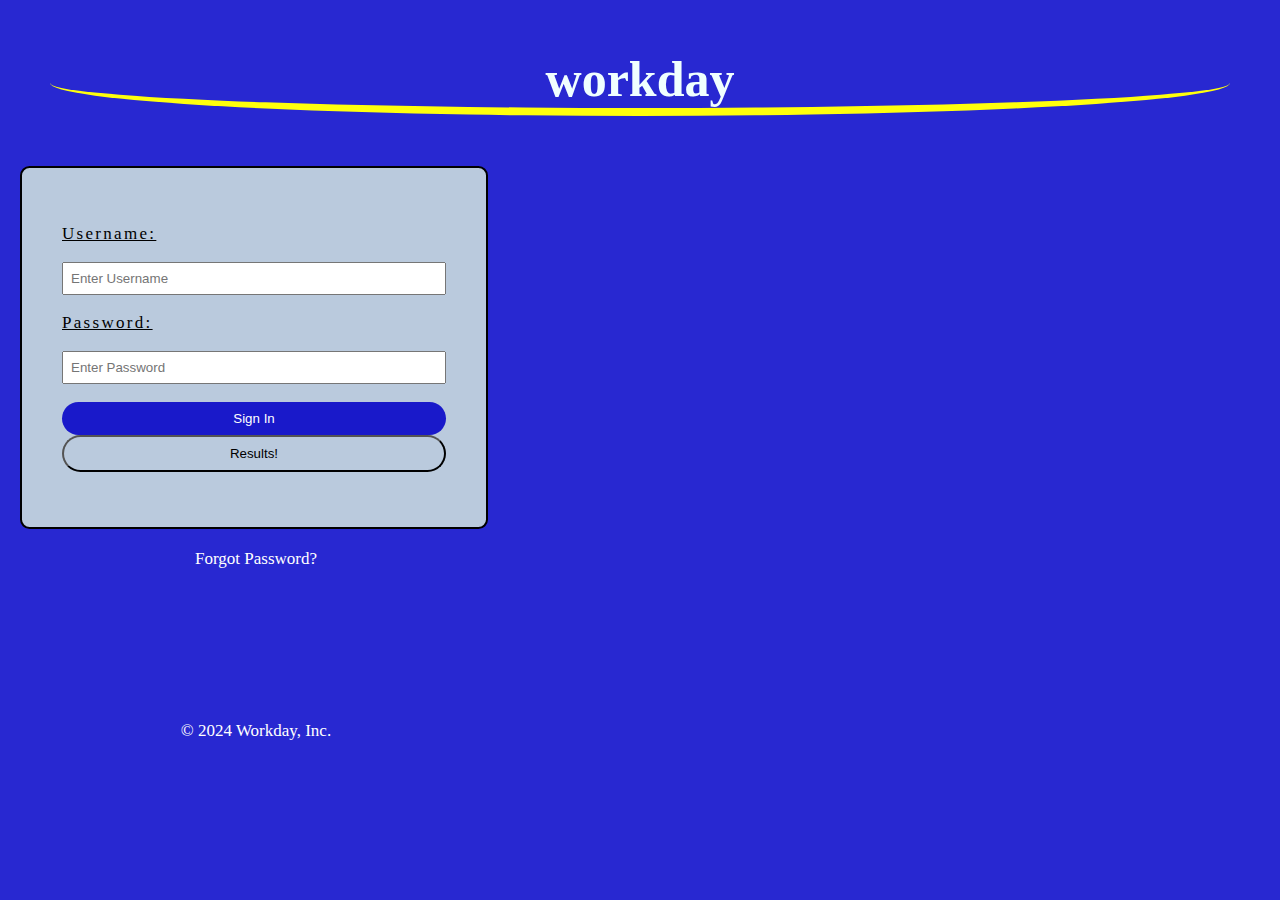
<file: index.html>
<html lang="en">
<head>
    <meta charset="UTF-8">
    <meta name="viewport" content="width=device-width, initial-scale=1.0">
    <title>Workday</title>
    <link rel="stylesheet" href="Work.css">
    <link rel="icon" type="image/x-icon" href="./assets/Workday.jpeg">
</head>
<body>
    <!--Form Section-->
    <h1>workday</h1>
    <form action="POST" method="post" id="Form">
            <label for="username" class="username">Username:</label> <br>
            <input type="text" name="username" placeholder="Enter Username" required> 
                    <br>
            <label for="password" class="password">Password:</label> <br>
            <input type="password" name="password" placeholder="Enter Password" required>
                    <br>
            <input type="button" value="Sign In" class="btn">
            <button type="button" class="btn-1" onclick="getMilk()">Results!</button>
    </form>

    <div class="container">
        <div class="footer">
            <a href="./Forgot.html" class="Link">Forgot Password?</a>
            <p>© 2024 Workday, Inc.</p>
        </div>
    </div>
</body>
</html>
</file>
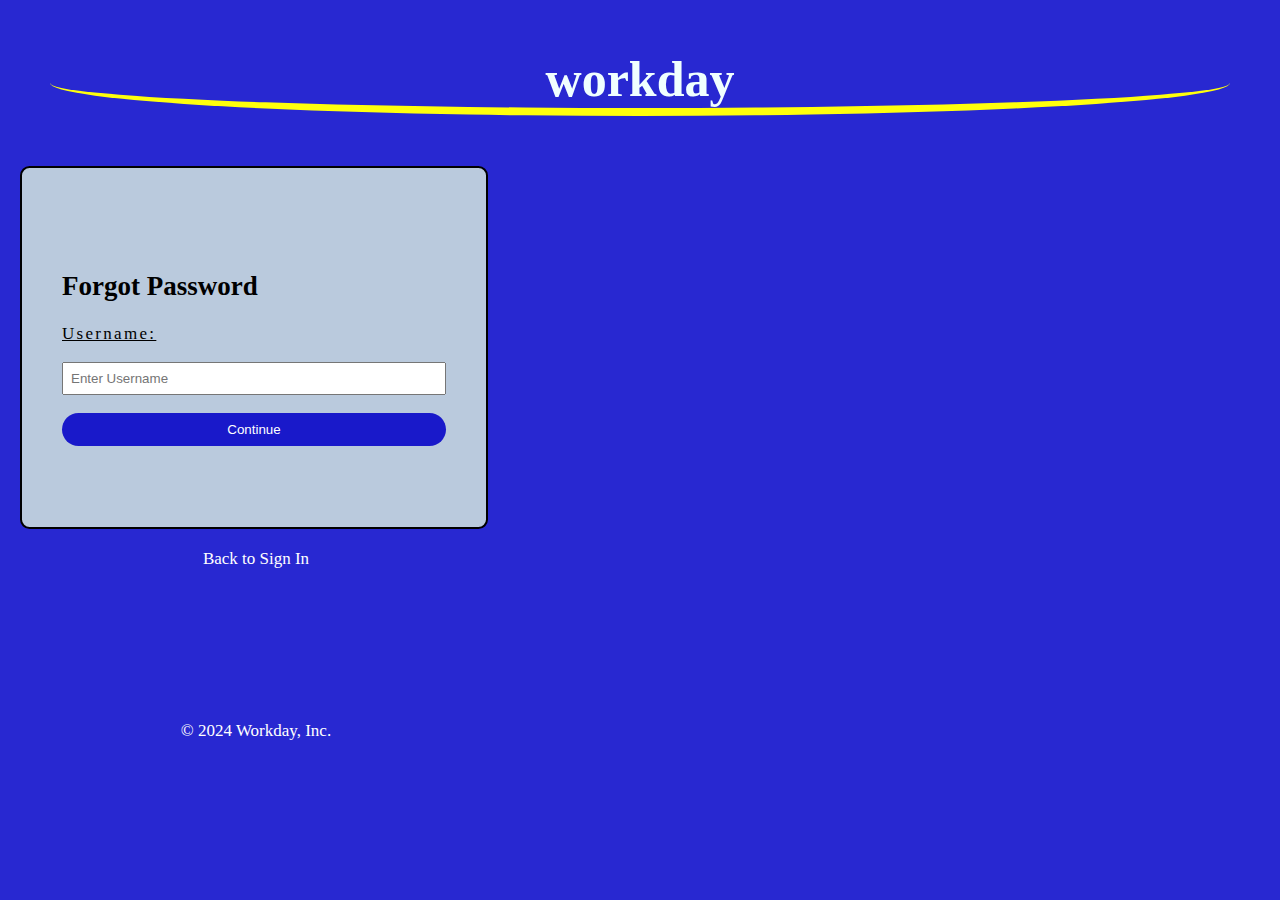
<file: Forgot.html>
<html lang="en">
<head>
    <meta charset="UTF-8">
    <meta name="viewport" content="width=device-width, initial-scale=1.0">
    <title>Workday</title>
    <link rel="icon" type="image/x-icon" href="./assets/Workday.jpeg">
    <style>
        :root {
             --background: #bacadd;
        }

        body {
            margin: 0;
            padding: 0;
            box-sizing: border-box;
            background-color: rgb(40, 40, 209);
        }

        h1 {
            margin: 50px;
            font-size: 50px;
            border-bottom: 5px solid rgb(255, 255, 12);
            border-bottom-width: 8px;
            color: azure;
            border-radius: 180%;
            text-align: center;
        }

        #Form {
            border: 2px solid black;
            display: flex;
            flex-direction: column;
            width: 30%;
            height: 31vh;
            justify-content: center;
            padding: 40px;
            margin: 20px;
            border-radius: 0.6rem;
            background-color: var(--background);
        }

        #Form > .username {
            font-size: 17px;
            letter-spacing: 2.3;
            font-weight: 500;
            font-family: cursive;
            text-decoration: underline;
        }

        #Form > input[type="text"] {
            padding: 7px;
            color: blue;
        }

        #Form > .btn {
            padding: 9px;
            border-radius: 1.3rem;
            border: none;
            cursor: pointer;
            background-color: rgb(25, 25, 202);
            color: rgb(255, 255, 255);
        }

        #Form > .btn:hover {
            color: rgb(255, 255, 255);
            transform: scale(1.2);
        }

        #Form > h2 {
            font-size:27;
        }

        /* Footer Section */
        .container {
            text-align: center;
            height: 29vh;
            width: 40%;
        }

        .container > .footer > p {
            color: white;
            font-size: 17px;
            display: flex;
            justify-content: center;
            height: 155px;
            align-items: end;
        }
        
        .container > .footer > .Link {
            text-decoration: none;
            text-transform: none;
            color: white;
            font-size: 17px;
        }

        .container > .footer > .Link:hover {
            border-bottom: 2px solid white;
        }

        @media only screen and (max-width: 600px) {
            #Form {
                width: 62%;
            }

            .container {
                width: 100%;
                height: 25vh;
            }

            .container > .footer > p {
                height: 90px;
            }
        }
    </style>
</head>
<body>
    <!--Form Section for forgot password-->
    <h1>workday</h1>
    <form action="POST" method="post" id="Form">
            <h2>Forgot Password</h2>
            <label for="username" class="username">Username:</label> <br>
            <input type="text" name="username" placeholder="Enter Username" required> 
                    <br>
            <input type="button" value="Continue" class="btn">
    </form>
    

    <div class="container">
        <div class="footer">
            <a href="./index.html" class="Link">Back to Sign In</a>
            <p>© 2024 Workday, Inc.</p>
        </div>
    </div>
</body>
</html>
</file>
<file: Work.css>
:root {
    --background: #bacadd;
}

body {
    margin: 0;
    padding: 0;
    box-sizing: border-box;
    background-color: rgb(40, 40, 209);
}

h1 {
    margin: 50px;
    font-size: 50px;
    border-bottom: 5px solid rgb(255, 255, 12);
    border-bottom-width: 8px;
    color: azure;
    border-radius: 180%;
    text-align: center;
}


#Form {
    border: 2px solid black;
    display: flex;
    flex-direction: column;
    width: 30%;
    height: 31vh;
    justify-content: center;
    padding: 40px;
    margin: 20px;
    border-radius: 0.6rem;
    background-color: var(--background);
}

#Form > .username {
    font-size: 17px;
    letter-spacing: 2.3;
    font-weight: 500;
    font-family: cursive;
    text-decoration: underline;
}

#Form > input[type="text"] {
    padding: 7px;
    color: blue;
}

#Form > .password {
    font-size: 17px;
    letter-spacing: 2.3;
    font-weight: 500;
    font-family: cursive;
    text-decoration: underline;
}

#Form > input[type="password"] {
    padding: 7px;
    color: blue;
}

#Form > .btn {
    padding: 9px;
    border-radius: 1.3rem;
    border: none;
    cursor: pointer;
    background-color: rgb(25, 25, 202);
    color: rgb(255, 255, 255);
}

#Form > .btn-1 {
    padding: 9px;
    border-radius: 1.3rem;
    background-color: var(--background);
    cursor: pointer;
}

#Form > .btn:hover {
    color: rgb(255, 255, 255);
    transform: scale(1.2);
}

.container {
    text-align: center;
    height: 29vh;
    width: 40%;
}

.container > .footer > p {
    color: white;
    font-size: 17px;
    display: flex;
    height: 155px;
    justify-content: center;
    align-items: end;
}

.container > .footer > .Link {
    text-decoration: none;
    text-transform: none;
    color: white;
    font-size: 17px;
}

.container > .footer > .Link:hover {
    border-bottom: 2px solid white;
}

@media only screen and (max-width: 600px) {
    #Form {
        width: 62%;
    }

    .container {
        width: 100%;
        height: 25vh;
    }

    .container > .footer > p {
        height: 90px;
    }
}
</file>
